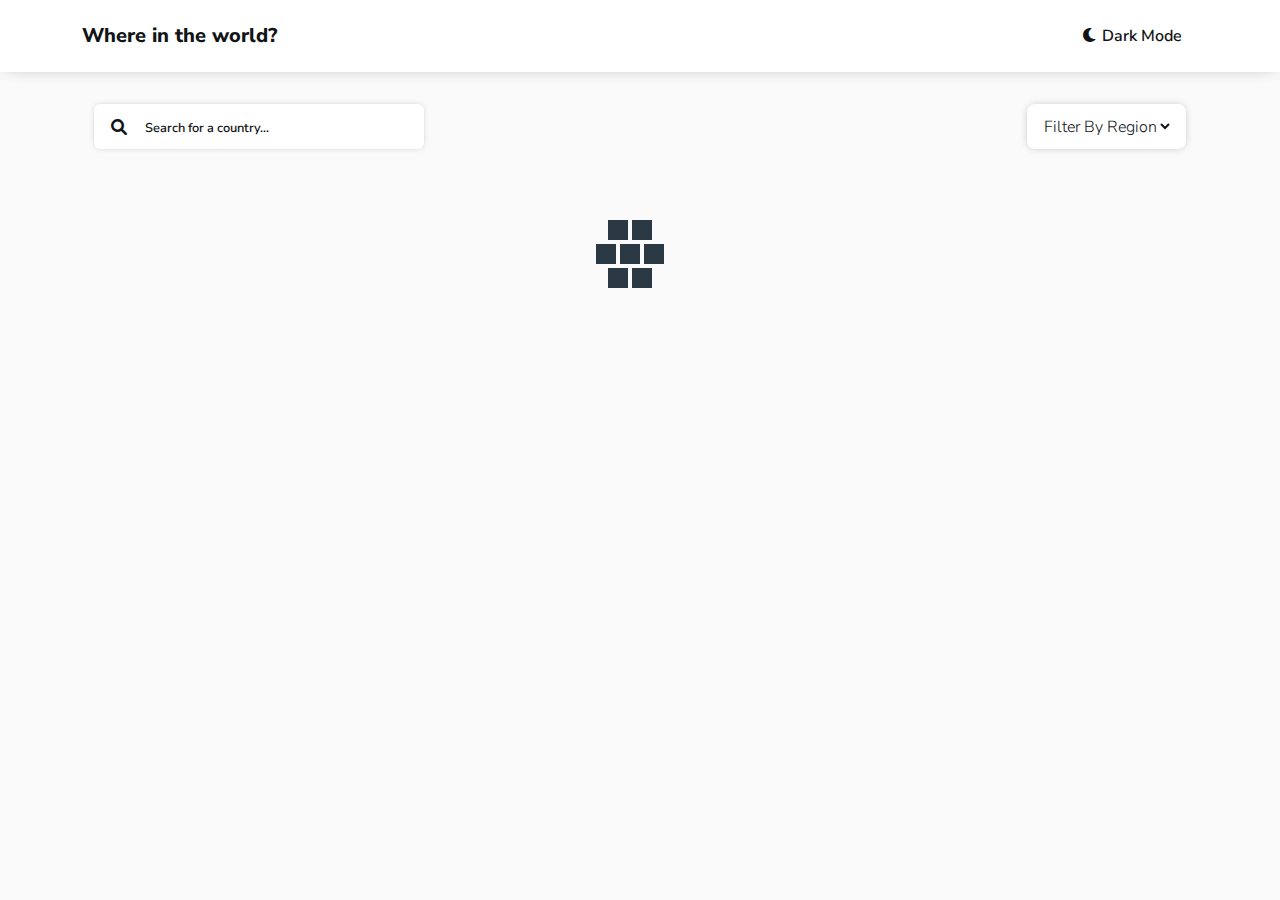
<file: index.html>
<!doctype html>
<html lang="en" data-color-mode="light">
  <head>
    <meta charset="utf-8">
    <meta name="viewport" content="width=device-width, initial-scale=1">
    <meta http-equiv="X-UA-Compatible" content="ie=edge">
    <meta name="description" content="rest-countries-api-with-color-theme-switcher-master">
    <link rel="stylesheet" href="assets/css/bootstrap.min.css">
    <link rel="stylesheet" href="assets/icon/css/all.min.css">
    <link rel="stylesheet" href="assets/css/localCss/index.css">
    <title>rest-countries-api-with-color-theme-switcher-master</title>
  </head>
  <body>
    <main class="template-home">

      <!-- code for navbar -->

      <nav class="navbar nav-home navbar-expand-lg">
        <div class="container">
          <a class="navbar-brand nav-title" href="#">Where in the world?</a>
          <button class=" btn-mode ml-auto">
            <i class="fa-solid fa-moon"></i>
            <span class="text-mode">
              dark mode
            </span>
          </button>
        </div>
      </nav>

      <!-- end code for navbar -->

      <!-- code for section main container -->

        <section class="container c-main-home">

          <!-- nav search country -->

          <nav class="navbar nav-country ">
            <div class="container-fluid c-nav-country">
                <div class="item-nav-country item-search">
                    <input type="search" disabled="" class="input-search" placeholder="Search for a country...">
                    <div class="icon-input-search">
                      <i class="fa-solid fa-magnifying-glass"></i>
                    </div>
                </div>
                <div class="item-nav-country item-option">
                  <div class="btn-region">
                    <select name="" disabled=""  id="select-region">
                      <option value="All">Filter By Region</option>
                      <option value="Africa">Africa</option>
                      <option value="America">America</option>
                      <option value="Asia">Asia</option>
                      <option value="Europe">Europe</option>
                      <option value="Oceania">Oceania</option>
                    </select>
                  </div>
                </div>  
            </div>
          </nav>

          <section class="container-country-home container-fluid">
            <div class="building-blocks">
              <div></div>
              <div></div>
              <div></div>
              <div></div>
              <div></div>
              <div></div>
              <div></div>
            </div>
            
          </section>

          <!-- end nad search country -->

        </section>

      <!-- end  code for section main container -->

    </main>
    <script src="https://cdn.jsdelivr.net/npm/@popperjs/core@2.11.6/dist/umd/popper.min.js" integrity="sha384-oBqDVmMz9ATKxIep9tiCxS/Z9fNfEXiDAYTujMAeBAsjFuCZSmKbSSUnQlmh/jp3" crossorigin="anonymous"></script>
    <script src="assets/js/bootstrap.min.js"></script>
    <script src="assets/js/localJs/index.js" type="module"></script>
  </body>
</html>
</file>
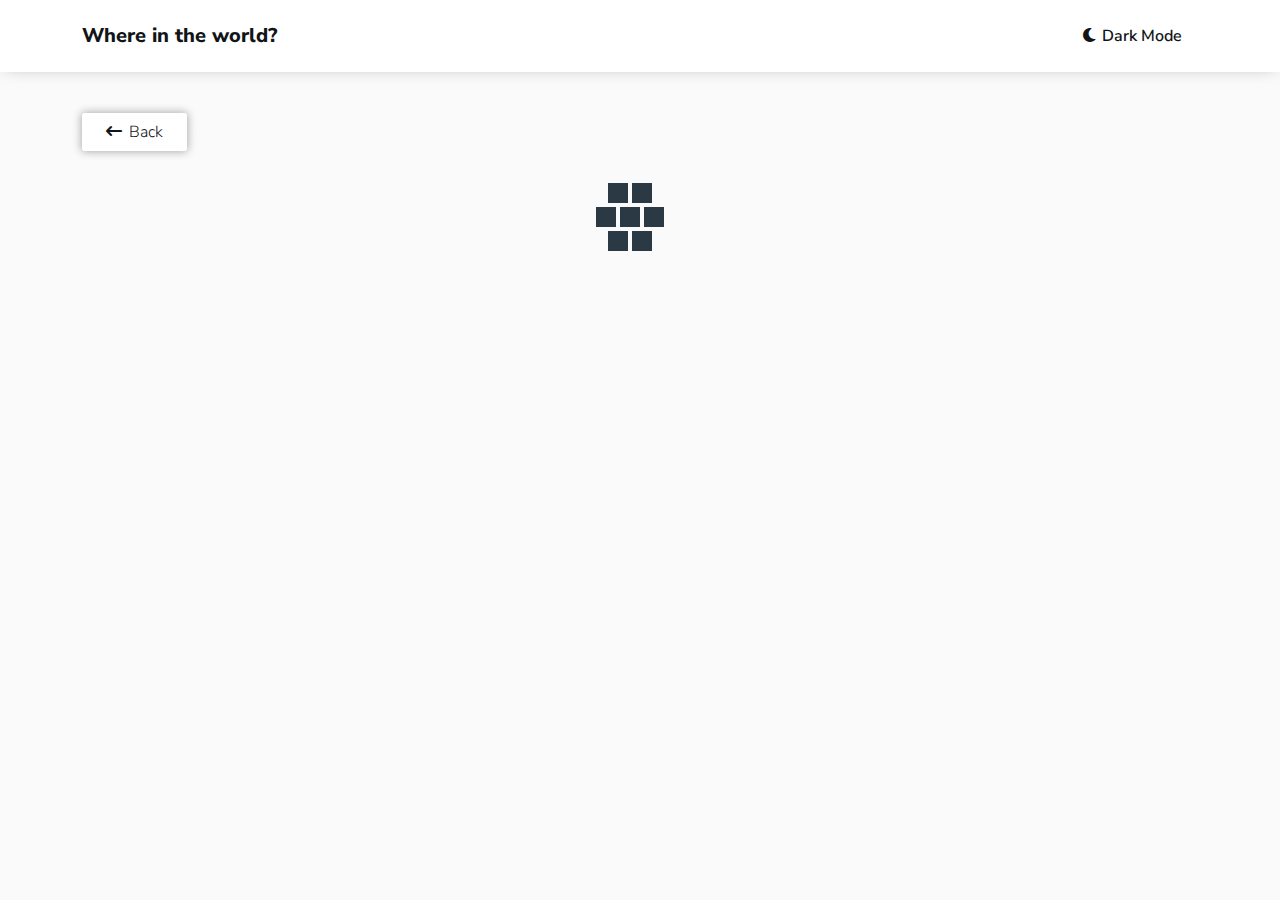
<file: otherPage/detail.html>
<!doctype html>
<html lang="en" data-color-mode="light">
  <head>
    <meta charset="utf-8">
    <meta name="viewport" content="width=device-width, initial-scale=1">
    <meta http-equiv="X-UA-Compatible" content="ie=edge">
    <meta name="description" content="rest-countries-api-with-color-theme-switcher-master">
    <link rel="stylesheet" href="../assets/css/bootstrap.min.css">
    <link rel="stylesheet" href="../assets/icon/css/all.min.css">
    <link rel="stylesheet" href="../assets/css/localCss/detail.css">
    <title>Detail Country</title>
  </head>
  <body>
    <main class="template-detail">

      <!-- code for navbar -->

      <nav class="navbar nav-home navbar-expand-lg">
        <div class="container">
          <a class="navbar-brand nav-title" href="../index.html">Where in the world?</a>
          <button class="btn-mode ml-auto">
            <i class="fa-solid fa-moon"></i>
            <span class="text-mode">
              dark mode
            </span>
          </button>
        </div>
      </nav>

      <!-- end code for navbar -->

      <!-- code for section main detail -->

      <section class="container  c-main-detail">
            <a href="../index.html" class="btn-back"><i class="fa-solid fa-arrow-left-long"></i> Back</a>
        <section class="container-country-detail container-fluid">
              <div class="building-blocks">
                <div></div>
                <div></div>
                <div></div>
                <div></div>
                <div></div>
                <div></div>
                <div></div>
              </div>
        </section>
      </section>

      <!-- end code for section main detail -->

    </main>
    <script src="https://cdn.jsdelivr.net/npm/@popperjs/core@2.11.6/dist/umd/popper.min.js" integrity="sha384-oBqDVmMz9ATKxIep9tiCxS/Z9fNfEXiDAYTujMAeBAsjFuCZSmKbSSUnQlmh/jp3" crossorigin="anonymous"></script>
    <script src="../assets/js/bootstrap.min.js"></script>
    <script src="../assets/js/localJs/detail.js" type="module"></script>
  </body>
</html>
</file>
<file: assets/css/localCss/index.css>
@import url('https://fonts.googleapis.com/css2?family=Nunito+Sans:wght@300;600;800&display=swap');

:root {
  --font: 'Nunito Sans', sans-serif;
  --Light-Mode-Background: hsl(0, 0%, 98%);
  --Light-Mode-hover: hsl(209, 23%, 22%);
  --light-mode-hover-text: hsl(0, 0%, 100%);
  --light-mode-text: hsl(200, 15%, 8%);
  --Light-Mode-Input: hsl(0, 0%, 52%);
  --Light-Mode-Elements: hsl(0, 0%, 100%);
  --shadow-navbar: rgba(0, 0, 0, 0.3);
}
html[data-color-mode='dark'] {
  --Light-Mode-Background: hsl(207, 26%, 17%);
  --light-mode-text: hsl(0, 0%, 100%);
  --Light-Mode-Elements: hsl(209, 23%, 22%);
  --Light-Mode-hover: hsl(0, 0%, 100%);
  --light-mode-hover-text: hsl(209, 23%, 22%);
}

/* not found */
.not-found {
  position: absolute;
  width: 100%;
  height: 150px;
  display: grid;
  color: var(--light-mode-text);
  font-family: var(--font);
  font-weight: 600;
  place-items: center;
  text-align: center;
}

/* loading container */

@-webkit-keyframes building-blocks {
  0%,
  20% {
    opacity: 0;
    -webkit-transform: translateY(-300%);
    transform: translateY(-300%);
  }
  30%,
  70% {
    opacity: 1;
    -webkit-transform: translateY(0);
    transform: translateY(0);
  }
  90%,
  100% {
    opacity: 0;
    -webkit-transform: translateY(300%);
    transform: translateY(300%);
  }
}
@keyframes building-blocks {
  0%,
  20% {
    opacity: 0;
    -webkit-transform: translateY(-300%);
    transform: translateY(-300%);
  }
  30%,
  70% {
    opacity: 1;
    -webkit-transform: translateY(0);
    transform: translateY(0);
  }
  90%,
  100% {
    opacity: 0;
    -webkit-transform: translateY(300%);
    transform: translateY(300%);
  }
}

.building-blocks {
  position: absolute;
  width: 100%;
  display: grid;
  height: 150px;
  place-items: center;
}
.building-blocks div {
  height: 20px;
  position: absolute;
  width: 20px;
}
.building-blocks div:after {
  -webkit-animation: building-blocks 2.1s ease infinite backwards;
  animation: building-blocks 2.1s ease infinite backwards;
  background: var(--Light-Mode-hover);
  content: '';
  display: block;
  height: 20px;
  width: 20px;
}
.building-blocks div:nth-child(1) {
  -webkit-transform: translate(-50%, -50%) translate(60%, 120%);
  transform: translate(-50%, -50%) translate(60%, 120%);
}
.building-blocks div:nth-child(2) {
  -webkit-transform: translate(-50%, -50%) translate(-60%, 120%);
  transform: translate(-50%, -50%) translate(-60%, 120%);
}
.building-blocks div:nth-child(3) {
  -webkit-transform: translate(-50%, -50%) translate(120%, 0);
  transform: translate(-50%, -50%) translate(120%, 0);
}
.building-blocks div:nth-child(4) {
  -webkit-transform: translate(-50%, -50%);
  transform: translate(-50%, -50%);
}
.building-blocks div:nth-child(5) {
  -webkit-transform: translate(-50%, -50%) translate(-120%, 0);
  transform: translate(-50%, -50%) translate(-120%, 0);
}
.building-blocks div:nth-child(6) {
  -webkit-transform: translate(-50%, -50%) translate(60%, -120%);
  transform: translate(-50%, -50%) translate(60%, -120%);
}
.building-blocks div:nth-child(7) {
  -webkit-transform: translate(-50%, -50%) translate(-60%, -120%);
  transform: translate(-50%, -50%) translate(-60%, -120%);
}
.building-blocks div:nth-child(1):after {
  -webkit-animation-delay: 0.15s;
  animation-delay: 0.15s;
}
.building-blocks div:nth-child(2):after {
  -webkit-animation-delay: 0.3s;
  animation-delay: 0.3s;
}
.building-blocks div:nth-child(3):after {
  -webkit-animation-delay: 0.45s;
  animation-delay: 0.45s;
}
.building-blocks div:nth-child(4):after {
  -webkit-animation-delay: 0.6s;
  animation-delay: 0.6s;
}
.building-blocks div:nth-child(5):after {
  -webkit-animation-delay: 0.75s;
  animation-delay: 0.75s;
}
.building-blocks div:nth-child(6):after {
  -webkit-animation-delay: 0.9s;
  animation-delay: 0.9s;
}
.building-blocks div:nth-child(7):after {
  -webkit-animation-delay: 1.05s;
  animation-delay: 1.05s;
}

* {
  margin: 0;
  padding: 0;
  box-sizing: border-box;
}

main.template-home {
  overflow-y: auto;
  overflow-x: hidden;
  position: relative;
  transition: 0.2s;
  top: 0;
  background: var(--Light-Mode-Background);
  left: 0;
  width: 100%;
  height: 100vh;
  padding-bottom: 2em;
}

/* CODE FOR NAVBAR */
nav.nav-home {
  box-shadow: 0 0em 1em -5px var(--shadow-navbar);
  padding: 1em 0.5em;
  background: var(--Light-Mode-Elements);
  font-family: var(--font);
}
.nav-home .nav-title {
  font-weight: 800;
  color: var(--light-mode-text);

  transition: 0.3s;
}

.btn-mode {
  transition: 0.3s;
  padding: 0.5em 1em;
  border-radius: 0.5em;
  outline: none;
  color: var(--light-mode-text);
  border: none;
  background: transparent;
  font-weight: 600;
  text-transform: capitalize;
}
.btn-mode:active {
  border: none;
}

/* CODE FOR MAIN CONTAINER  HOME */
section.c-main-home {
  margin-top: 2em;
  height: auto;
  position: relative;
}

.c-main-home .nav-country {
  padding: 0 0;
}
.nav-country .c-nav-country {
  display: grid;
  grid-template-columns: 1fr 1fr;
  grid-template-rows: auto;
  position: relative;
}
.c-nav-country .item-nav-country {
  width: 100%;
  height: 45px;
  position: relative;
  /* border: 1px solid cyan; */
}

.c-nav-country .item-search input {
  height: 100%;
  background: var(--Light-Mode-Elements);
  outline: none;
  border: none;
  box-shadow: 0 0em 0.5em -2px var(--shadow-navbar);
  border-radius: 0.5em;
  padding-top: 0.3em;
  padding-left: 4em;
  padding-right: 1em;
  color: var(--light-mode-text);
  font-family: var(--font);
  font-weight: 600;
  font-size: 0.8em;
  caret-color: var(--light-mode-text);
  width: 330px;
}
.item-search input::placeholder {
  color: var(--light-mode-text);
  font-weight: 600;
}

.item-search .icon-input-search {
  width: 50px;
  font-weight: 300;
  color: var(--light-mode-text);
  position: absolute;
  z-index: 4;
  user-select: none;
  top: 0;
  left: 0;
  display: grid;
  justify-items: center;
  align-items: center;
  height: 100%;
  background: transparent;
}

.c-nav-country .item-option {
  display: grid;
  justify-items: right;
  align-items: center;
}
.btn-region {
  position: relative;
  padding: 0;
  height: 100%;
  border: none;
  padding: 0 0.8em;
  overflow: hidden;
  box-shadow: 0 0em 0.5em -2px var(--shadow-navbar);
  border-radius: 0.5em;
  font-family: var(--font);
  font-weight: 600;
  background: var(--Light-Mode-Elements);
}

#select-region {
  width: 100%;
  padding: 0 0.5em;
  height: 100%;
  font-weight: 300;
  padding: 10px 0;
  outline: transparent;
  border: transparent;
  cursor: pointer;
  color: var(--light-mode-text);
  background: var(--Light-Mode-Elements);
}
#select-region option {
  border: none;
  margin: 1em;
  font-weight: 300;
  color: var(--light-mode-text);
}
#select-region option {
  color: var(--light-mode-text);
  background: var(--Light-Mode-Elements);
}

/* CODE FOR SECTION CONTEINER COUNTRY HOME */
section.container-country-home {
  position: relative;
  height: auto;
  width: 100%;
  margin-top: 2.5em;
  display: grid;
  grid-template-columns: repeat(4, 1fr);
  grid-auto-rows: auto;
  padding-bottom: 0.5em;
  gap: 2em;
}
.container-country-home .card-item-country {
  position: inherit;
  width: 100%;
  height: 100%;
  background: var(--Light-Mode-Elements);
  outline: none;
  border: none;
  overflow: hidden;
  box-shadow: 0px 1px 15px -6px var(--shadow-navbar);
  border-radius: 0.5em;
  font-family: var(--font);
}
.card-item-country .card_header {
  width: 100%;
  height: 100%;
  overflow: hidden;
}
.card-item-country .card-header img {
  width: 100%;
  height: 130px;
  user-select: none;
  object-fit: cover;
  object-position: center;
}

.card-item-country .card-body {
  position: relative;
  width: 100%;
  transition: 0.2s;
  /* border: 1px solid red; */
  color: var(--light-mode-text);
  padding: 1.2em;
}
.card-item-country .card-body .title-card-country {
  font-weight: 800;
  font-size: 1;
  color: var(--light-mode-text);
  text-transform: capitalize;
}
.card-item-country .card-body .desc-population,
.desc-region,
.desc-capital {
  font-weight: 800;
  margin-top: 1em;
  text-transform: capitalize;
  font-size: 0.7em;
  margin-bottom: -0.5em;
}
.card-item-country .card-body .desc-population span,
.desc-region span,
.desc-capital span {
  font-weight: 600;
}

@media screen and (max-width: 1000px) {
  section.container-country-home {
    position: relative;
    height: auto;
    width: 100%;
    /* border: 1px solid cyan; */
    margin-top: 2.5em;
    display: grid;
    grid-template-columns: repeat(2, 1fr);
    grid-auto-rows: auto;
    padding-bottom: 0.5em;
    gap: 2em;
  }
}

@media screen and (max-width: 768px) {
  .nav-country .c-nav-country {
    grid-template-columns: 1fr;
    grid-template-rows: auto;
    gap: 0.5em;
  }

  .c-nav-country .item-search input {
    width: 100%;
  }
  .c-nav-country .item-option {
    display: grid;
    justify-items: left;
    align-items: center;
  }
}

@media screen and (max-width: 500px) {
  main.template-home {
    padding-bottom: 2em;
  }
  section.container-country-home {
    position: relative;
    height: auto;
    width: 100%;
    /* border: 1px solid cyan; */
    margin-top: 2.5em;
    display: grid;
    grid-template-columns: repeat(1, 1fr);
    grid-auto-rows: auto;
    padding-bottom: 0.5em;
    gap: 2em;
  }
  .card-item-country .card-header img {
    width: 100%;
    height: 200px;
    user-select: none;
    object-fit: cover;
    object-position: center;
  }
}

@media screen and (max-width: 385px) {
  .nav-home .nav-title {
    font-size: 1em;
  }
  .btn-mode {
    font-size: 0.8em;
  }
  .card-item-country .card-header img {
    width: 100%;
    height: 130px;
  }
}
@media screen and (max-width: 320px) {
  .nav-home .nav-title {
    font-size: 0.8em;
  }
  .btn-mode {
    font-size: 0.8em;
  }
  .card-item-country .card-header img {
    width: 100%;
    height: 120px;
  }
}

@media screen and (min-width: 1400px) {
  .card-item-country .card-header img {
    width: 100%;
    height: 150px;
    user-select: none;
    object-fit: cover;
    object-position: center;
  }
}
</file>
<file: assets/css/localCss/detail.css>
@import url('https://fonts.googleapis.com/css2?family=Nunito+Sans:wght@300;600;800&display=swap');

:root {
  --font: 'Nunito Sans', sans-serif;
  --Light-Mode-Background: hsl(0, 0%, 98%);
  --Light-Mode-hover: hsl(209, 23%, 22%);
  --light-mode-hover-text: hsl(0, 0%, 100%);
  --light-mode-text: hsl(200, 15%, 8%);
  --Light-Mode-Input: hsl(0, 0%, 52%);
  --Light-Mode-Elements: hsl(0, 0%, 100%);
  --shadow-navbar: rgba(0, 0, 0, 0.3);
}
html[data-color-mode='dark'] {
  --Light-Mode-Background: hsl(207, 26%, 17%);
  --light-mode-text: hsl(0, 0%, 100%);
  --Light-Mode-Elements: hsl(209, 23%, 22%);
  --Light-Mode-hover: hsl(0, 0%, 100%);
  --light-mode-hover-text: hsl(209, 23%, 22%);
}
* {
  margin: 0;
  padding: 0;
  box-sizing: border-box;
}
/* not found */
.not-found {
  position: absolute;
  width: 100%;
  height: auto;
  display: grid;
  z-index: 1;
  margin-top: 0;
  color: var(--light-mode-text);
  font-family: var(--font);
  font-weight: 600;
  place-items: center;
  text-align: center;
}
/* loading */

@-webkit-keyframes building-blocks {
  0%,
  20% {
    opacity: 0;
    -webkit-transform: translateY(-300%);
    transform: translateY(-300%);
  }
  30%,
  70% {
    opacity: 1;
    -webkit-transform: translateY(0);
    transform: translateY(0);
  }
  90%,
  100% {
    opacity: 0;
    -webkit-transform: translateY(300%);
    transform: translateY(300%);
  }
}
@keyframes building-blocks {
  0%,
  20% {
    opacity: 0;
    -webkit-transform: translateY(-300%);
    transform: translateY(-300%);
  }
  30%,
  70% {
    opacity: 1;
    -webkit-transform: translateY(0);
    transform: translateY(0);
  }
  90%,
  100% {
    opacity: 0;
    -webkit-transform: translateY(300%);
    transform: translateY(300%);
  }
}

.building-blocks {
  position: absolute;
  width: 100%;
  display: grid;
  height: 70px;
  place-items: center;
}
.building-blocks div {
  height: 20px;
  position: absolute;
  width: 20px;
}
.building-blocks div:after {
  -webkit-animation: building-blocks 2.1s ease infinite backwards;
  animation: building-blocks 2.1s ease infinite backwards;
  background: var(--Light-Mode-hover);
  content: '';
  display: block;
  height: 20px;
  width: 20px;
}
.building-blocks div:nth-child(1) {
  -webkit-transform: translate(-50%, -50%) translate(60%, 120%);
  transform: translate(-50%, -50%) translate(60%, 120%);
}
.building-blocks div:nth-child(2) {
  -webkit-transform: translate(-50%, -50%) translate(-60%, 120%);
  transform: translate(-50%, -50%) translate(-60%, 120%);
}
.building-blocks div:nth-child(3) {
  -webkit-transform: translate(-50%, -50%) translate(120%, 0);
  transform: translate(-50%, -50%) translate(120%, 0);
}
.building-blocks div:nth-child(4) {
  -webkit-transform: translate(-50%, -50%);
  transform: translate(-50%, -50%);
}
.building-blocks div:nth-child(5) {
  -webkit-transform: translate(-50%, -50%) translate(-120%, 0);
  transform: translate(-50%, -50%) translate(-120%, 0);
}
.building-blocks div:nth-child(6) {
  -webkit-transform: translate(-50%, -50%) translate(60%, -120%);
  transform: translate(-50%, -50%) translate(60%, -120%);
}
.building-blocks div:nth-child(7) {
  -webkit-transform: translate(-50%, -50%) translate(-60%, -120%);
  transform: translate(-50%, -50%) translate(-60%, -120%);
}
.building-blocks div:nth-child(1):after {
  -webkit-animation-delay: 0.15s;
  animation-delay: 0.15s;
}
.building-blocks div:nth-child(2):after {
  -webkit-animation-delay: 0.3s;
  animation-delay: 0.3s;
}
.building-blocks div:nth-child(3):after {
  -webkit-animation-delay: 0.45s;
  animation-delay: 0.45s;
}
.building-blocks div:nth-child(4):after {
  -webkit-animation-delay: 0.6s;
  animation-delay: 0.6s;
}
.building-blocks div:nth-child(5):after {
  -webkit-animation-delay: 0.75s;
  animation-delay: 0.75s;
}
.building-blocks div:nth-child(6):after {
  -webkit-animation-delay: 0.9s;
  animation-delay: 0.9s;
}
.building-blocks div:nth-child(7):after {
  -webkit-animation-delay: 1.05s;
  animation-delay: 1.05s;
}

main.template-detail {
  overflow-y: auto;
  overflow-x: hidden;
  position: relative;
  transition: 0.2s;
  top: 0;
  background: var(--Light-Mode-Background);
  left: 0;
  width: 100%;
  height: 100vh;
  padding-bottom: 2em;
}

/* CODE FOR NAVBAR */
nav.nav-home {
  box-shadow: 0 0em 1em -5px var(--shadow-navbar);
  padding: 1em 0.5em;
  background: var(--Light-Mode-Elements);
  font-family: var(--font);
}
.nav-home .nav-title {
  font-weight: 800;
  color: var(--light-mode-text);

  transition: 0.3s;
}

.btn-mode {
  transition: 0.3s;
  padding: 0.5em 1em;
  border-radius: 0.5em;
  outline: none;
  color: var(--light-mode-text);
  border: none;
  background: transparent;
  font-weight: 600;
  text-transform: capitalize;
}
.btn-mode:active {
  border: none;
}

/* CODE FOR SECTION CONTAINER MAIN DETAIL */

section.c-main-detail {
  margin-top: 3em;
  position: relative;
}

.c-main-detail .btn-back {
  position: relative;
  outline: none;
  border: none;
  padding: 0.5em 1.5em;
  background: var(--Light-Mode-Elements);
  color: var(--light-mode-text);
  border-radius: 0.2em;
  user-select: none;
  text-decoration: none;
  font-family: var(--font);
  font-weight: 300;
  box-shadow: 0 0em 0.5em 1px var(--shadow-navbar);
}

.btn-back i {
  margin-right: 0.2em;
}

section.container-country-detail {
  margin-top: 3em;
  display: grid;
  grid-template-columns: 0.8fr 1fr;
  grid-auto-rows: auto;
  position: relative;
  padding: 0;
}

.container-country-detail .item-detail {
  position: relative;
  width: 100%;
  height: 300px;
}

.container-country-detail .detail-img img {
  width: 100%;
  height: 100%;
  object-fit: cover;
  object-position: center;
}
.container-country-detail .detail-description {
  padding: 2em 1em 1em 6em;
  font-family: var(--font);
  color: var(--light-mode-text);
}
.detail-description .title-detail {
  font-weight: 800;
}
.detail-description .description {
  position: relative;
  width: 100%;
  margin-top: 1.5em;
  margin-bottom: 50px;
  display: grid;
  grid-template-columns: 1fr 0.8fr;
}

.description .left,
.right {
  width: 100%;
  height: auto;
}

.description p {
  font-weight: 600;
  margin-bottom: 2px;
  color: var(--light-mode-text);
  font-size: 0.8em;
  text-transform: capitalize;
}
.description p.top-level-domain {
  text-transform: lowercase;
}
.description p span {
  color: var(--light-mode-text);
  font-weight: 300;
}

.footer-description {
  display: grid;
  font-family: var(--font);
  width: 100%;
  color: var(--light-mode-text);
  grid-template-columns: auto 1fr;
  grid-auto-rows: 35px;
  gap: 0.5em;
}

.footer-desc-item {
  width: 100%;
  height: 100%;
  display: grid;
  align-items: center;
}
.footer-text {
  font-size: 0.8em;
  font-weight: 600;
}

.footer-info-right {
  display: flex;
  align-items: center;
  justify-content: left;
  gap: 0.5em;
}
.footer-info-right button {
  border: none;
  text-transform: capitalize;
  color: var(--light-mode-text);
  background: var(--Light-Mode-Elements);
  padding: 0.1em 0.8em;
  border-radius: 0.2em;
  box-shadow: 0 0em 0.5em 2px var(--shadow-navbar);
  cursor: auto;
}

@media screen and (max-width: 1000px) {
  section.container-country-detail {
    grid-template-columns: 1fr;
    grid-template-rows: 300px auto;
  }

  .container-country-detail .item-detail {
    height: auto;
  }
  .container-country-detail .detail-description {
    padding: 2.5em 3em 1em;
  }
  .detail-description .description {
    grid-template-columns: 1fr 1fr;
  }
}
@media screen and (max-width: 530px) {
  .footer-description {
    grid-template-columns: auto;
    grid-auto-rows: 35px;
    gap: 0.2em;
    z-index: 3;
  }
}
@media screen and (max-width: 500px) {
  .container-country-detail .detail-description {
    padding: 2.5em 1em 1em;
  }

  .detail-description .description {
    grid-template-columns: 1fr;
    gap: 1em;
    margin-bottom: 10px;
  }
}

@media screen and (max-width: 385px) {
  .nav-home .nav-title {
    font-size: 1em;
  }
  .btn-mode {
    font-size: 0.8em;
  }
  .card-item-country .card-header img {
    width: 100%;
    height: 130px;
  }
}
@media screen and (max-width: 320px) {
  .nav-home .nav-title {
    font-size: 0.8em;
  }
  .btn-mode {
    font-size: 0.8em;
  }
  .card-item-country .card-header img {
    width: 100%;
    height: 120px;
  }
}
@media screen and (max-width: 350px) {
  .footer-info-right button {
    flex: 1;
    padding: 0.2em 0;
  }
}
</file>
